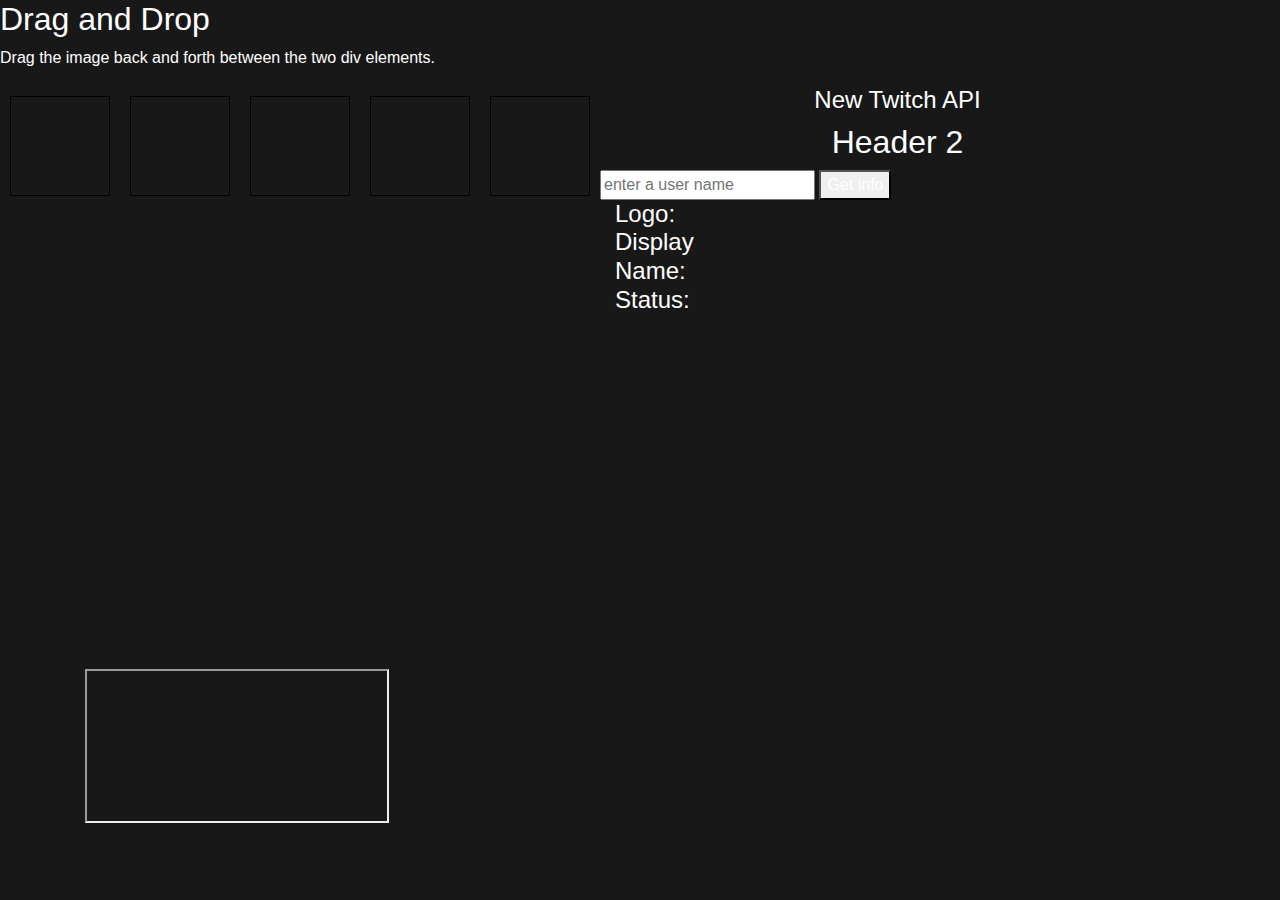
<file: index.html>
<!DOCTYPE html>
<html lang="en">
  <head>
    <meta charset="utf-8">
    <link rel="stylesheet" type="text/css" href="bootstrap/bootstrap-4.1.3-dist/css/bootstrap.css">
    <link rel="stylesheet" type="text/css" href="css/style.css">

    <title>tutorial</title>
  </head>
  <body>
    <h2>Drag and Drop</h2>
    <p>Drag the image back and forth between the two div elements.</p>

    <div id="div1" ondrop="drop(event)" ondragover="allowDrop(event)">
      <!-- <img src="img/download.png" draggable="true" ondragstart="drag(event)" id="drag1" width="99%" height="99%"> -->
    </div>

    <div id="div2" ondrop="drop(event)" ondragover="allowDrop(event)"></div>
    <div id="div2" ondrop="drop(event)" ondragover="allowDrop(event)"></div>
    <div id="div2" ondrop="drop(event)" ondragover="allowDrop(event)"></div>
    <div id="div2" class="followerInfo" ondrop="drop(event)" ondragover="allowDrop(event)">

    </div>



    <div class="container">
      <div id="header" class="text-center">
        <h1>New Twitch API</h1>
        <h2>Header 2</h2>
        <h3 id="fccStatus"></h3>
      </div>
      <div class="">
        <input type="text" name="" id="user_name" value="" placeholder="enter a user name">
        <button id="test">Get info</button>
      </div>
      <div class="row">
        <h1>
          <div class="col-md-4">
            Logo:
          </div>
          <div class="col-md-4">
            Display Name:
          </div>
          <div class="col-md-4">
            Status:
          </div>
        </h1>
      </div>
      <div id="followerInfo">

      </div>
      <iframe id="fiets" src="https://player.twitch.tv/?channel=myth" width="" height="">

      </iframe>
      <iframe frameborder="0"
        scrolling="no"
        id="chat_embed"
        src="https://www.twitch.tv/embed/myth/chat"
        height="500"
        width="350">
      </iframe>
    </div>

  </body>
  <script type="text/javascript" src="https://code.jquery.com/jquery-2.1.4.min.js"></script>
  <script type="text/javascript" src="scripts/mainjs.js">

  </script>

</html>
</file>
<file: css/style.css>
body {
  background-color: #181818;

}

body, #tabs {
  color: #fff;
}

#tabs {
  background-color: #181818;
  color: white;
  border: none;
}

#div1, #div2 {
  float: left;
  width: 100px;
  height: 100px;
  margin: 10px;
  padding: 10px;
  border: 1px solid black;
}

.followersImage
{
  width: 100px;
}

h1 {
  font-size: 24px;
  color: #fff;
}

#user_name1, #user_name2, #user_name3, #user_name4{
  width: 25%;
}

button{
  color: white;
}
</file>
